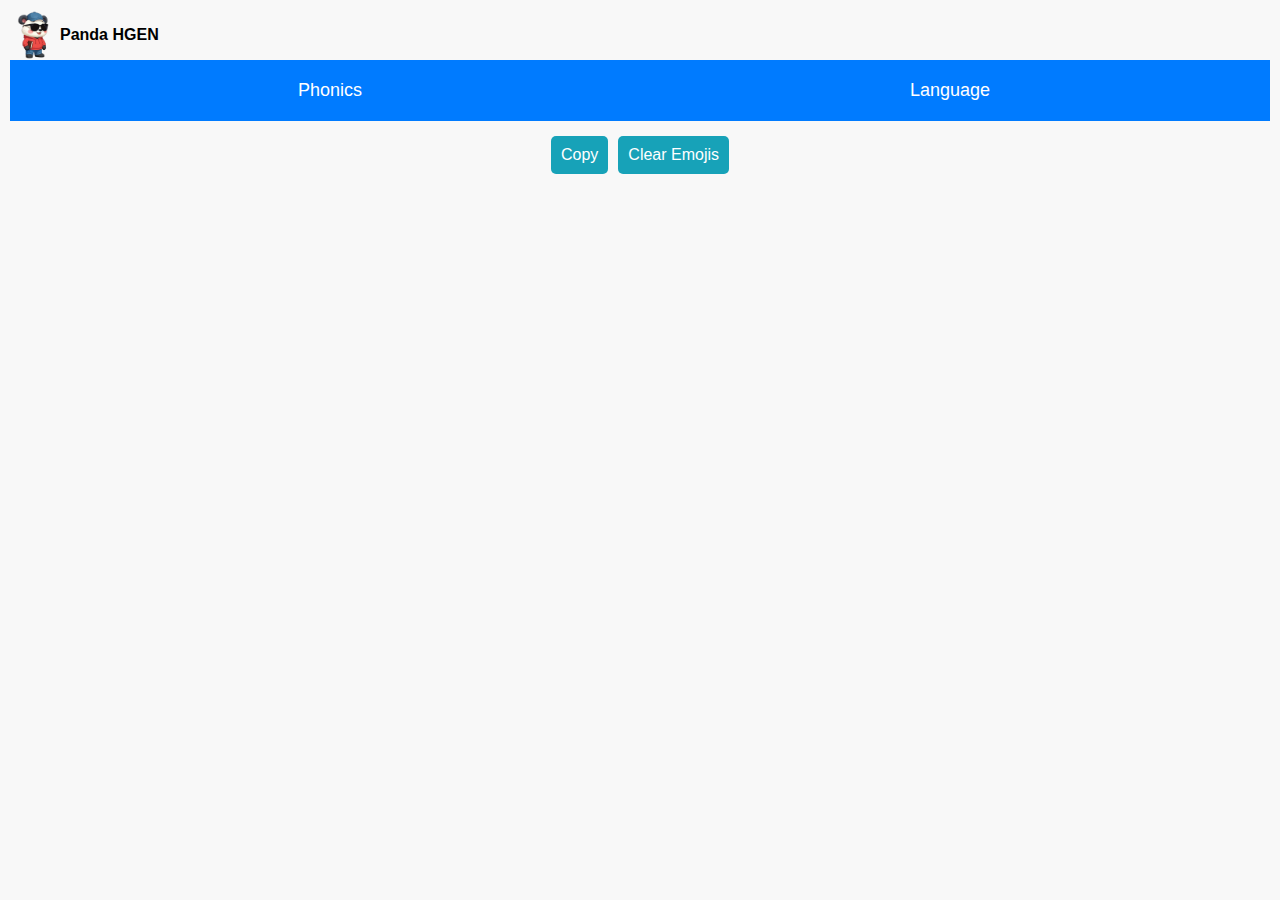
<file: index.html>
<!DOCTYPE html>
<html lang="en">
<head>
    <meta charset="UTF-8">
    <meta name="viewport" content="width=device-width, initial-scale=1.0">
    <title>Weekly Cont generator</title>
    <script src="js/jquery-3.7.1.slim.min.js"></script>
    <link rel="stylesheet" type="text/css" href="css/style.css"></style>
    <!-- <script src="https://code.jquery.com/jquery-3.7.1.slim.js" integrity="sha256-UgvvN8vBkgO0luPSUl2s8TIlOSYRoGFAX4jlCIm9Adc=" crossorigin="anonymous"></script> -->
</head>
<body>
    <header>
        <img src="img/logo.png" alt="" class="logo"> <h1>Panda HGEN</h1>
    </header>
    <div class="head">
        <div class="phon">Phonics</div>
        <div class="lang">Language</div>
    </div>
    
    <!-- Phonics Interface (Fixed 6 words, Emoji remains) -->
    <div class="phonw" style="display: none;">
        <div class="letter-inputs">
            <input type="text" id="letter1" placeholder="Enter first letter">
            <input type="text" id="letter2" placeholder="Enter second letter (optional)">
        </div>
        
        <div class="topc">
            <input type="text" class="word-input" placeholder="Word 1">
            <input type="text" class="word-input" placeholder="Word 2">
            <input type="text" class="word-input" placeholder="Word 3">
            <input type="text" class="word-input" placeholder="Word 4">
            <input type="text" class="word-input" placeholder="Word 5">
            <input type="text" class="word-input" placeholder="Word 6">
        </div>
        <div class="emoji-btn">Select Emojis</div>

<div class="icon-picker">
    <input type="text" id="customIcon" placeholder="Type an emoji/icon">
    <button id="addEmojiBtn">➜</button> <!-- Arrow Button -->
            <div class="preset-icons">
                <span>🎉</span>
                <span>🔥</span>
                <span>🌟</span>
                <span>💡</span>
                <span>🚀</span>
            </div>
        </div>

        <div class="worksheet-options">
            <label><input type="checkbox" id="phonicsWS"> Phonics Worksheet</label>
            <label><input type="checkbox" id="phonicsFunWS"> Phonics for Fun Workbook</label>
            <label><input type="checkbox" id="readingComp"> Reading Comprehension</label>
            <input type="text" id="storyName" placeholder="Enter story name" style="display: none;">
        </div>
    
        <div class="generatephbuy">Generate</div>
        <div class="resultph"></div>
    </div>
    
    <!-- Language Interface (Expandable Words + Sentence Pattern) -->
<div class="langw" style="display: none;">
    <div class="topc">
        <input type="text" class="word-input" placeholder="Word 1">
        <input type="text" class="word-input" placeholder="Word 2">
        <input type="text" class="word-input" placeholder="Word 3">
        <input type="text" class="word-input" placeholder="Word 4">
        <input type="text" class="word-input" placeholder="Word 5">
        <input type="text" class="word-input" placeholder="Word 6">
        <input type="text" class="word-input" placeholder="Word 7">
        <input type="text" class="word-input" placeholder="Word 8">
        <input type="text" class="word-input" placeholder="Word 9">
        <div class="add-word-btn">Add More Words</div>
    </div>

    <div class="sentence-pattern">
        <label>Sentence Pattern:
            <input type="text" id="sentencePattern" placeholder="Enter sentence pattern">
        </label>
    </div>

    <div class="emoji-btn-lang">Select Emojis</div> <!-- Emoji Button for Language -->

    <div class="generateLangBuy">Generate</div>
    <div class="resultLang"></div>
</div>
    
<div class="icon-picker">
    <input type="text" id="customIcon" placeholder="Type an emoji/icon">
    <button id="addEmojiBtn">➜</button> <!-- Arrow Button -->
        <div class="preset-icons">
            <span>🎉</span>
            <span>🔥</span>
            <span>✨</span>
            <span>🌹</span>
            <span>🚀</span>
        </div>
    </div>    
    
    <!-- Buttons -->
    <div class="buttons">
        <div class="copy-btn">Copy</div>
        <div class="clear-btn">Clear Emojis</div>
    </div>
    <script>
$(document).ready(function () {
    $(".emoji-btn").off("click").on("click", function () {
        if ($(".icon-picker").length > 1) {
            $(".icon-picker").not(":first").remove(); // Remove duplicate instances
        }
        $(".icon-picker").toggle();
    });


    let selectedEmojis = ["🎉"]; // Default emoji
    let phonicsWords = [];
    let languageWords = [];

    // Toggle interfaces
    $(".phon").on("click", function () {
        $(".phonw").show();
        $(".langw").hide();
    });

    $(".lang").on("click", function () {
        $(".langw").show();
        $(".phonw").hide();
    });

    // Add words dynamically when "Add More Words" button is clicked (Language only)
    $(".add-word-btn").on("click", function () {
        let newInput = $("<input>").attr({
            type: "text",
            class: "word-input",
            placeholder: "New Word"
        });

        $(this).before(newInput);
    });

    function updatePhonicsResult() {
        phonicsWords = [];
        $(".phonw .word-input").each(function () {
            if ($(this).val().trim() !== "") {
                phonicsWords.push($(this).val().trim());
            }
        });

        let letter1 = $("#letter1").val().trim().toUpperCase();
        let letter2 = $("#letter2").val().trim().toUpperCase();
        
        let sentence = "";

        if (letter1 && letter2) {
            sentence += `We talked about the letters ${letter1} and ${letter2}. We compared their sounds and learned their differences. `;
        } else if (letter1) {
            sentence += `We talked about the letter ${letter1}. We learned its sound. `;
        }

        if (phonicsWords.length > 0) {
            sentence += `We learned these words: ${phonicsWords.join(', ')}. `;
        }

        if ($("#phonicsWS").is(":checked")) {
            sentence += `We completed the worksheet for the letter(s) ${letter1}${letter2 ? " and " + letter2 : ""}. `;
        }

        if ($("#phonicsFunWS").is(":checked")) {
            sentence += `We completed our phonics workbook worksheet for the letter(s) ${letter1}${letter2 ? " and " + letter2 : ""}. `;
        }

        if ($("#readingComp").is(":checked")) {
            let story = $("#storyName").val().trim();
            if (story) {
                sentence += `We completed the reading comprehension worksheet for the story "${story}". `;
            }
        }

        sentence += `Finally, we wrapped up our session with great discussions! ${selectedEmojis.join(' ')}`;
        $(".resultph").text(sentence);
    }

    function updateLanguageResult() {
        languageWords = [];
        $(".langw .word-input").each(function () {
            if ($(this).val().trim() !== "") {
                languageWords.push($(this).val().trim());
            }
        });

        let sentencePattern = $("#sentencePattern").val().trim();
        
        let sentence = "";
        if (languageWords.length > 0) {
            sentence += `We practiced using these words: ${languageWords.join(', ')}. `;
        }

        if (sentencePattern) {
            sentence += `We applied this sentence pattern: "${sentencePattern}". `;
        }

        sentence += `Finally, we wrapped up our session with great discussions! ${selectedEmojis.join(' ')}`;
        $(".resultLang").text(sentence);
    }

    $(".generatephbuy").on("click", function () {
        updatePhonicsResult();
    });

    $(".generateLangBuy").on("click", function () {
        updateLanguageResult();
    });

    $(".copy-btn").on("click", function () {
        let textToCopy = $(".resultph:visible, .resultLang:visible").text();
        navigator.clipboard.writeText(textToCopy).then(() => {
            alert("Copied to clipboard!");
        });
    });

    $(".clear-btn").on("click", function () {
        selectedEmojis = [];
        $(".resultph, .resultLang").text("");
    });

    $(".preset-icons span").on("click", function () {
        if (selectedEmojis.length < 3) {
            selectedEmojis.push($(this).text());
        }
    });

    $("#customIcon").on("input", function () {
        if (selectedEmojis.length < 3) {
            selectedEmojis.push($(this).val());
        }
    });
});

// Existing Phonics jQuery (Keep this)
$(document).ready(function () {
    let selectedEmojisPhonics = ["🎉"]; 

    $(".emoji-btn").off("click").on("click", function () {
        $(".icon-picker").toggle();
    });

    $(".preset-icons span").on("click", function () {
        if (selectedEmojisPhonics.length < 3) {
            selectedEmojisPhonics.push($(this).text());
        }
    });

    $("#customIcon").on("input", function () {
        if (selectedEmojisPhonics.length < 3) {
            selectedEmojisPhonics.push($(this).val());
        }
    });

    $(".clear-btn").on("click", function () {
        selectedEmojisPhonics = [];
    });

    $(".copy-btn").on("click", function () {
        let textToCopy = $(".resultph").text();
        navigator.clipboard.writeText(textToCopy).then(() => {
            alert("Copied to clipboard!");
        });
    });
});

// NEW Language Emoji Selection (Add this after Phonics jQuery)
$(document).ready(function () {
    let selectedEmojisLang = ["🎉"]; 

    $(".emoji-btn-lang").off("click").on("click", function () {
        $(".icon-picker").toggle();
    });

    $(".preset-icons span").on("click", function () {
        if (selectedEmojisLang.length < 3) {
            selectedEmojisLang.push($(this).text());
        }
    });

$("#addEmojiBtn").on("click", function () {
    let customIcon = $("#customIcon").val().trim();
    
    if (customIcon && selectedEmojisLang.length < 3) {
        selectedEmojisLang.push(customIcon); // Properly store emoji
        $("#customIcon").val(""); // Clear input after adding
        updateLanguageResult(); // Ensure it updates in the output
    }
});

$("#customIcon").on("keypress", function (event) { 
    if (event.which === 13) { // Check if Enter key is pressed
        let customIcons = $(this).val().trim();
        if (customIcons && selectedEmojisLang.length < 3) {
            selectedEmojisLang.push(customIcons);
            $(this).val(""); // Clear input after adding emoji
        }
        updateLanguageResult();
    }
});

$(".clear-btn").on("click", function () {
    selectedEmojisLang = []; // Reset emoji selection
    updateLanguageResult(); // Keep the generated result intact
});

    $(".copy-btn").on("click", function () {
        let textToCopy = $(".resultLang").text();
        navigator.clipboard.writeText(textToCopy).then(() => {
            alert("Copied to clipboard!");
        });
    });
});
    </script>
    <!-- <script>
$(document).ready(function () {
    function updateResult() {
        let inputs = [];
        $(".topc input").each(function () {
            inputs.push($(this).val());
        });

        $(".resultph").text(`Your topics: ${inputs.filter(input => input !== "").join(', ')}`);
    }

    $(".topc input").on("blur", function () {
        updateResult();
    });

    $(".generatephbuy").on("click", function () {
        updateResult();
    });
});
    </script> -->
</body>
</html>
</file>
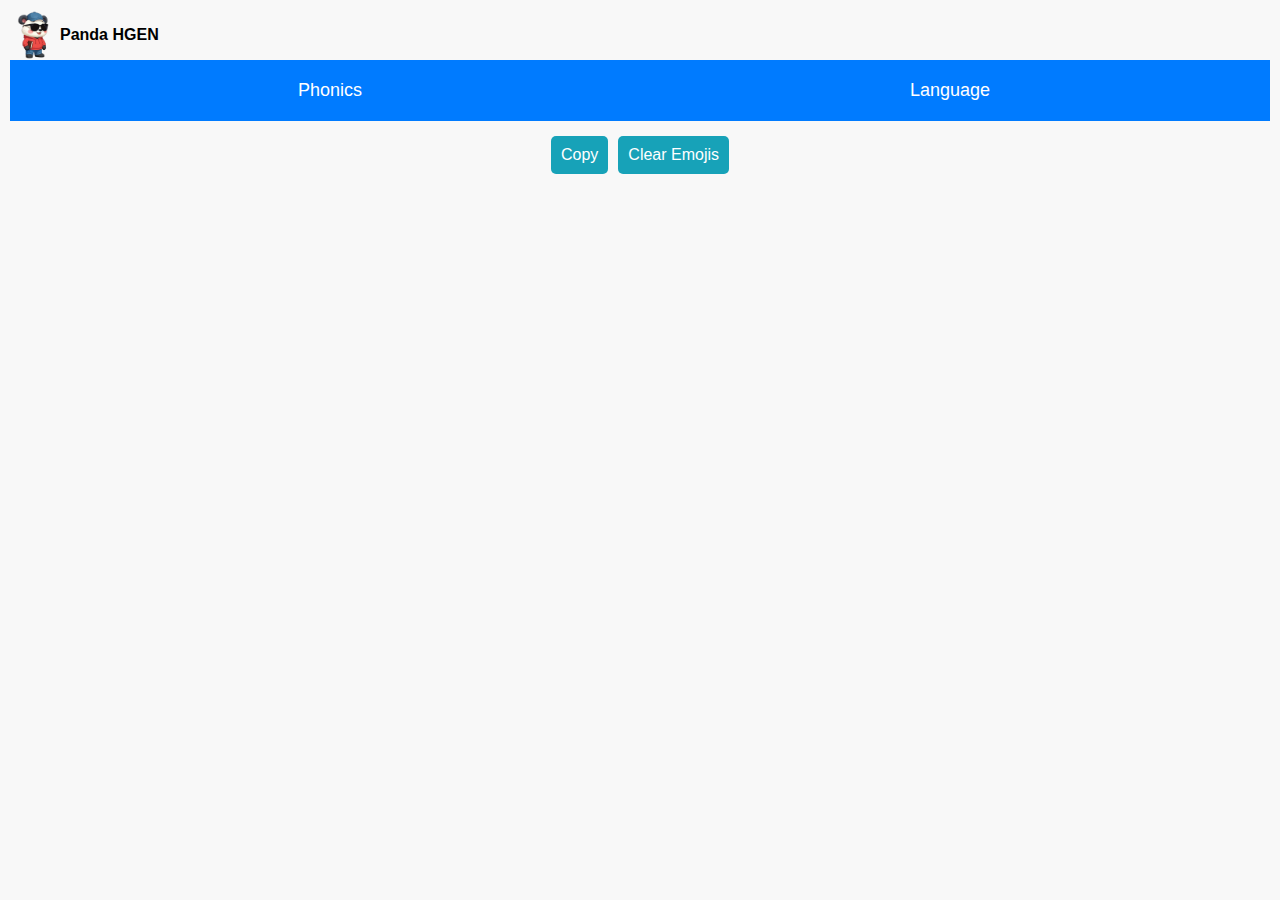
<file: weekcontgen.html>
<!DOCTYPE html>
<html lang="en">
<head>
    <meta charset="UTF-8">
    <meta name="viewport" content="width=device-width, initial-scale=1.0">
    <title>Weekly Cont generator</title>
    <script src="js/jquery-3.7.1.slim.min.js"></script>
    <link rel="stylesheet" type="text/css" href="css/style.css"></style>
    <!-- <script src="https://code.jquery.com/jquery-3.7.1.slim.js" integrity="sha256-UgvvN8vBkgO0luPSUl2s8TIlOSYRoGFAX4jlCIm9Adc=" crossorigin="anonymous"></script> -->
</head>
<body>
    <header>
        <img src="img/logo.png" alt="" class="logo"> <h1>Panda HGEN</h1>
    </header>
    <div class="head">
        <div class="phon">Phonics</div>
        <div class="lang">Language</div>
    </div>
    
    <!-- Phonics Interface (Fixed 6 words, Emoji remains) -->
    <div class="phonw" style="display: none;">
        <div class="letter-inputs">
            <input type="text" id="letter1" placeholder="Enter first letter">
            <input type="text" id="letter2" placeholder="Enter second letter (optional)">
        </div>
        
        <div class="topc">
            <input type="text" class="word-input" placeholder="Word 1">
            <input type="text" class="word-input" placeholder="Word 2">
            <input type="text" class="word-input" placeholder="Word 3">
            <input type="text" class="word-input" placeholder="Word 4">
            <input type="text" class="word-input" placeholder="Word 5">
            <input type="text" class="word-input" placeholder="Word 6">
        </div>
        <div class="emoji-btn">Select Emojis</div>

<div class="icon-picker">
    <input type="text" id="customIcon" placeholder="Type an emoji/icon">
    <button id="addEmojiBtn">➜</button> <!-- Arrow Button -->
            <div class="preset-icons">
                <span>🎉</span>
                <span>🔥</span>
                <span>🌟</span>
                <span>💡</span>
                <span>🚀</span>
            </div>
        </div>

        <div class="worksheet-options">
            <label><input type="checkbox" id="phonicsWS"> Phonics Worksheet</label>
            <label><input type="checkbox" id="phonicsFunWS"> Phonics for Fun Workbook</label>
            <label><input type="checkbox" id="readingComp"> Reading Comprehension</label>
            <input type="text" id="storyName" placeholder="Enter story name" style="display: none;">
        </div>
    
        <div class="generatephbuy">Generate</div>
        <div class="resultph"></div>
    </div>
    
    <!-- Language Interface (Expandable Words + Sentence Pattern) -->
<div class="langw" style="display: none;">
    <div class="topc">
        <input type="text" class="word-input" placeholder="Word 1">
        <input type="text" class="word-input" placeholder="Word 2">
        <input type="text" class="word-input" placeholder="Word 3">
        <input type="text" class="word-input" placeholder="Word 4">
        <input type="text" class="word-input" placeholder="Word 5">
        <input type="text" class="word-input" placeholder="Word 6">
        <input type="text" class="word-input" placeholder="Word 7">
        <input type="text" class="word-input" placeholder="Word 8">
        <input type="text" class="word-input" placeholder="Word 9">
        <div class="add-word-btn">Add More Words</div>
    </div>

    <div class="sentence-pattern">
        <label>Sentence Pattern:
            <input type="text" id="sentencePattern" placeholder="Enter sentence pattern">
        </label>
    </div>

    <div class="emoji-btn-lang">Select Emojis</div> <!-- Emoji Button for Language -->

    <div class="generateLangBuy">Generate</div>
    <div class="resultLang"></div>
</div>
    
<div class="icon-picker">
    <input type="text" id="customIcon" placeholder="Type an emoji/icon">
    <button id="addEmojiBtn">➜</button> <!-- Arrow Button -->
        <div class="preset-icons">
            <span>🎉</span>
            <span>🔥</span>
            <span>✨</span>
            <span>🌹</span>
            <span>🚀</span>
        </div>
    </div>    
    
    <!-- Buttons -->
    <div class="buttons">
        <div class="copy-btn">Copy</div>
        <div class="clear-btn">Clear Emojis</div>
    </div>
    <script>
$(document).ready(function () {
    $(".emoji-btn").off("click").on("click", function () {
        if ($(".icon-picker").length > 1) {
            $(".icon-picker").not(":first").remove(); // Remove duplicate instances
        }
        $(".icon-picker").toggle();
    });


    let selectedEmojis = ["🎉"]; // Default emoji
    let phonicsWords = [];
    let languageWords = [];

    // Toggle interfaces
    $(".phon").on("click", function () {
        $(".phonw").show();
        $(".langw").hide();
    });

    $(".lang").on("click", function () {
        $(".langw").show();
        $(".phonw").hide();
    });

    // Add words dynamically when "Add More Words" button is clicked (Language only)
    $(".add-word-btn").on("click", function () {
        let newInput = $("<input>").attr({
            type: "text",
            class: "word-input",
            placeholder: "New Word"
        });

        $(this).before(newInput);
    });

    function updatePhonicsResult() {
        phonicsWords = [];
        $(".phonw .word-input").each(function () {
            if ($(this).val().trim() !== "") {
                phonicsWords.push($(this).val().trim());
            }
        });

        let letter1 = $("#letter1").val().trim().toUpperCase();
        let letter2 = $("#letter2").val().trim().toUpperCase();
        
        let sentence = "";

        if (letter1 && letter2) {
            sentence += `We talked about the letters ${letter1} and ${letter2}. We compared their sounds and learned their differences. `;
        } else if (letter1) {
            sentence += `We talked about the letter ${letter1}. We learned its sound. `;
        }

        if (phonicsWords.length > 0) {
            sentence += `We learned these words: ${phonicsWords.join(', ')}. `;
        }

        if ($("#phonicsWS").is(":checked")) {
            sentence += `We completed the worksheet for the letter(s) ${letter1}${letter2 ? " and " + letter2 : ""}. `;
        }

        if ($("#phonicsFunWS").is(":checked")) {
            sentence += `We completed our phonics workbook worksheet for the letter(s) ${letter1}${letter2 ? " and " + letter2 : ""}. `;
        }

        if ($("#readingComp").is(":checked")) {
            let story = $("#storyName").val().trim();
            if (story) {
                sentence += `We completed the reading comprehension worksheet for the story "${story}". `;
            }
        }

        sentence += `Finally, we wrapped up our session with great discussions! ${selectedEmojis.join(' ')}`;
        $(".resultph").text(sentence);
    }

    function updateLanguageResult() {
        languageWords = [];
        $(".langw .word-input").each(function () {
            if ($(this).val().trim() !== "") {
                languageWords.push($(this).val().trim());
            }
        });

        let sentencePattern = $("#sentencePattern").val().trim();
        
        let sentence = "";
        if (languageWords.length > 0) {
            sentence += `We practiced using these words: ${languageWords.join(', ')}. `;
        }

        if (sentencePattern) {
            sentence += `We applied this sentence pattern: "${sentencePattern}". `;
        }

        sentence += `Finally, we wrapped up our session with great discussions! ${selectedEmojis.join(' ')}`;
        $(".resultLang").text(sentence);
    }

    $(".generatephbuy").on("click", function () {
        updatePhonicsResult();
    });

    $(".generateLangBuy").on("click", function () {
        updateLanguageResult();
    });

    $(".copy-btn").on("click", function () {
        let textToCopy = $(".resultph:visible, .resultLang:visible").text();
        navigator.clipboard.writeText(textToCopy).then(() => {
            alert("Copied to clipboard!");
        });
    });

    $(".clear-btn").on("click", function () {
        selectedEmojis = [];
        $(".resultph, .resultLang").text("");
    });

    $(".preset-icons span").on("click", function () {
        if (selectedEmojis.length < 3) {
            selectedEmojis.push($(this).text());
        }
    });

    $("#customIcon").on("input", function () {
        if (selectedEmojis.length < 3) {
            selectedEmojis.push($(this).val());
        }
    });
});

// Existing Phonics jQuery (Keep this)
$(document).ready(function () {
    let selectedEmojisPhonics = ["🎉"]; 

    $(".emoji-btn").off("click").on("click", function () {
        $(".icon-picker").toggle();
    });

    $(".preset-icons span").on("click", function () {
        if (selectedEmojisPhonics.length < 3) {
            selectedEmojisPhonics.push($(this).text());
        }
    });

    $("#customIcon").on("input", function () {
        if (selectedEmojisPhonics.length < 3) {
            selectedEmojisPhonics.push($(this).val());
        }
    });

    $(".clear-btn").on("click", function () {
        selectedEmojisPhonics = [];
    });

    $(".copy-btn").on("click", function () {
        let textToCopy = $(".resultph").text();
        navigator.clipboard.writeText(textToCopy).then(() => {
            alert("Copied to clipboard!");
        });
    });
});

// NEW Language Emoji Selection (Add this after Phonics jQuery)
$(document).ready(function () {
    let selectedEmojisLang = ["🎉"]; 

    $(".emoji-btn-lang").off("click").on("click", function () {
        $(".icon-picker").toggle();
    });

    $(".preset-icons span").on("click", function () {
        if (selectedEmojisLang.length < 3) {
            selectedEmojisLang.push($(this).text());
        }
    });

$("#addEmojiBtn").on("click", function () {
    let customIcon = $("#customIcon").val().trim();
    
    if (customIcon && selectedEmojisLang.length < 3) {
        selectedEmojisLang.push(customIcon); // Properly store emoji
        $("#customIcon").val(""); // Clear input after adding
        updateLanguageResult(); // Ensure it updates in the output
    }
});

$("#customIcon").on("keypress", function (event) { 
    if (event.which === 13) { // Check if Enter key is pressed
        let customIcons = $(this).val().trim();
        if (customIcons && selectedEmojisLang.length < 3) {
            selectedEmojisLang.push(customIcons);
            $(this).val(""); // Clear input after adding emoji
        }
        updateLanguageResult();
    }
});

$(".clear-btn").on("click", function () {
    selectedEmojisLang = []; // Reset emoji selection
    updateLanguageResult(); // Keep the generated result intact
});

    $(".copy-btn").on("click", function () {
        let textToCopy = $(".resultLang").text();
        navigator.clipboard.writeText(textToCopy).then(() => {
            alert("Copied to clipboard!");
        });
    });
});
    </script>
    <!-- <script>
$(document).ready(function () {
    function updateResult() {
        let inputs = [];
        $(".topc input").each(function () {
            inputs.push($(this).val());
        });

        $(".resultph").text(`Your topics: ${inputs.filter(input => input !== "").join(', ')}`);
    }

    $(".topc input").on("blur", function () {
        updateResult();
    });

    $(".generatephbuy").on("click", function () {
        updateResult();
    });
});
    </script> -->
</body>
</html>
</file>
<file: css/style.css>
body {
    font-family: Arial, sans-serif;
    margin: 0;
    padding: 10px;
    background-color: #f8f8f8;
}

.head {
    display: flex;
    justify-content: space-between;
    padding: 10px;
    background-color: #007bff;
    color: white;
    font-size: 18px;
    text-align: center;
}

.phon, .lang {
    flex: 1;
    padding: 10px;
}

.phonw {
    margin-top: 20px;
    text-align: center;
}

.topc {
    display: flex;
    flex-direction: column;
    align-items: center;
    gap: 10px;
}

input[type="text"] {
    width: 90%;
    padding: 8px;
    font-size: 16px;
    border: 1px solid #ccc;
    border-radius: 5px;
}

.generatephbuy {
    margin-top: 15px;
    padding: 10px;
    background-color: #28a745;
    color: white;
    font-size: 18px;
    cursor: pointer;
    display: inline-block;
    border-radius: 5px;
}

.resultph {
    margin-top: 20px;
    padding: 15px;
    background-color: #fff;
    border: 1px solid #ddd;
    font-size: 16px;
}
.icon-picker {
    display: none;
    background: #fff;
    padding: 10px;
    border: 1px solid #ccc;
    text-align: center;
    border-radius: 5px;
    position: absolute;
}

.preset-icons span {
    font-size: 20px;
    margin: 5px;
    cursor: pointer;
}

#customIcon {
    width: 90%;
    padding: 5px;
    font-size: 16px;
    border: 1px solid #ccc;
    border-radius: 5px;
}
.buttons {
    margin-top: 15px;
    display: flex;
    justify-content: center;
    gap: 10px;
}

.copy-btn, .clear-btn {
    padding: 10px;
    background-color: #17a2b8;
    color: white;
    font-size: 16px;
    cursor: pointer;
    border-radius: 5px;
}
.letter-inputs {
    margin-bottom: 10px;
    display: flex;
    justify-content: center;
    gap: 10px;
}

.letter-inputs input {
    width: 40%;
    padding: 8px;
    font-size: 16px;
    border: 1px solid #ccc;
    border-radius: 5px;
}
.worksheet-options {
    margin-top: 15px;
    display: flex;
    flex-direction: column;
    gap: 5px;
}

.worksheet-options input[type="text"] {
    width: 90%;
    padding: 8px;
    font-size: 16px;
    border: 1px solid #ccc;
    border-radius: 5px;
    display: none; /* Hidden unless Reading Comprehension is checked */
}
.phon, .lang {
    cursor: pointer;
    padding: 10px;
    background: #007bff;
    color: white;
    font-size: 18px;
    text-align: center;
}

.phonw, .langw {
    margin-top: 20px;
    text-align: center;
}

.word-input {
    width: 90%;
    padding: 8px;
    font-size: 16px;
    border: 1px solid #ccc;
    border-radius: 5px;
}

.add-word-btn {
    margin-top: 10px;
    padding: 8px;
    background: #28a745;
    color: white;
    font-size: 16px;
    cursor: pointer;
    border-radius: 5px;
    display: inline-block;
}

.sentence-pattern {
    margin-top: 15px;
}

.generatephbuy, .generateLangBuy {
    margin-top: 15px;
    padding: 10px;
    background-color: #28a745;
    color: white;
    font-size: 18px;
    cursor: pointer;
    display: inline-block;
    border-radius: 5px;
}
.emoji-btn {
    margin-top: 10px;
    padding: 8px;
    background: #007bff;
    color: white;
    font-size: 16px;
    cursor: pointer;
    border-radius: 5px;
    text-align: center;
}
#addEmojiBtn {
    margin-left: 10px;
    padding: 5px 10px;
    font-size: 16px;
    cursor: pointer;
    border: none;
    background-color: #28a745;
    color: white;
    border-radius: 5px;
}
header{
    display: flex;
    flex-direction: row;
    align-items: center;
}
.logo{
    width: 50px;
}
h1{
    font-size: 1em;
}
</file>
